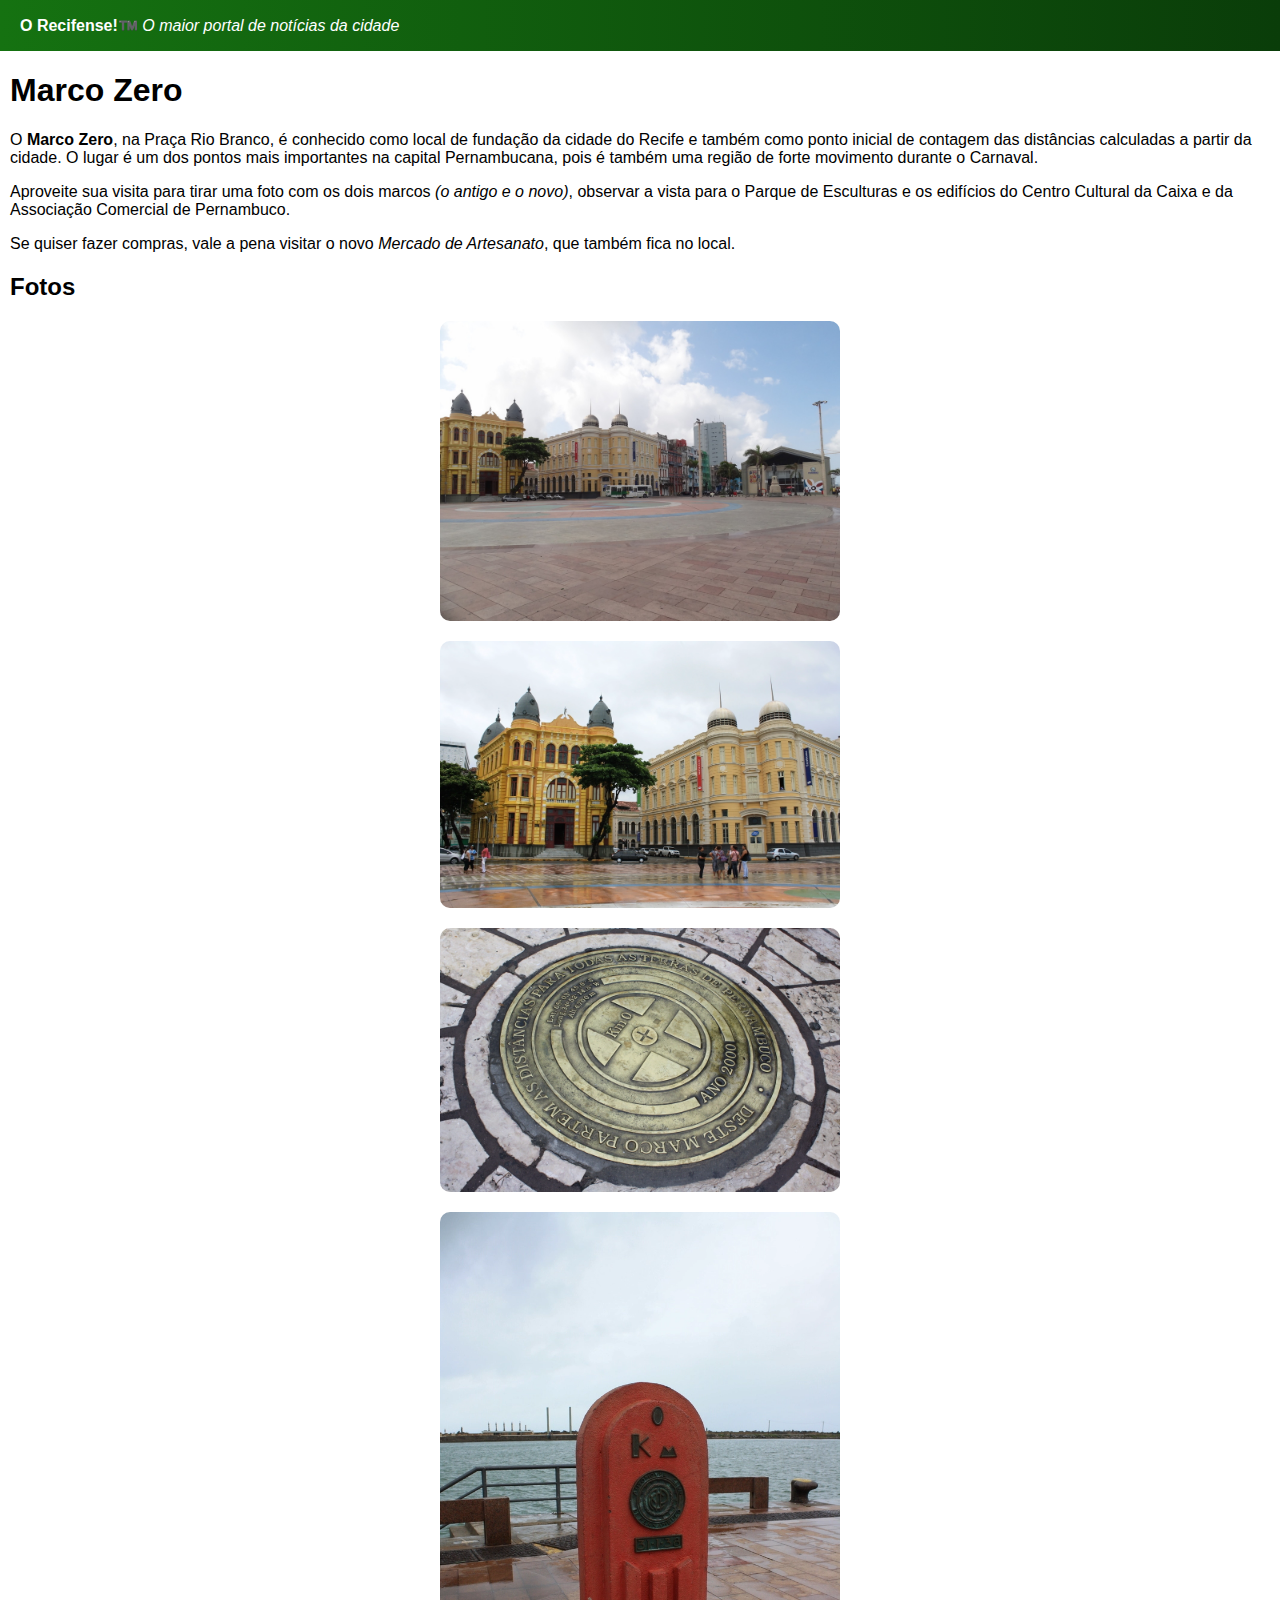
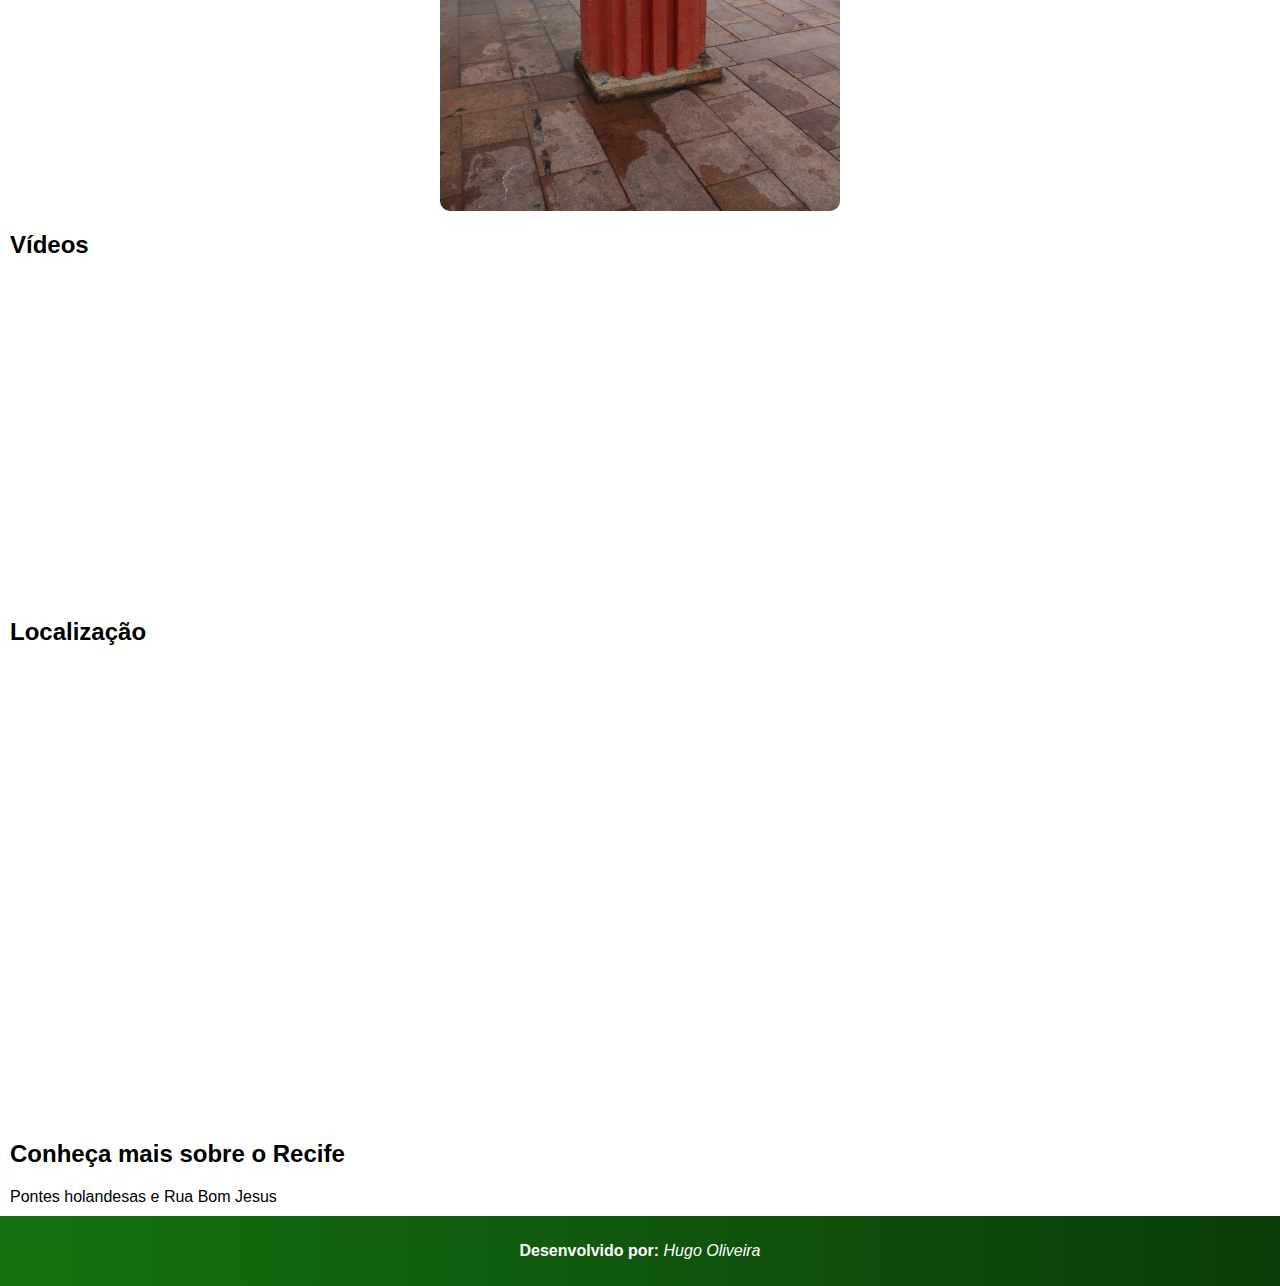
<file: index.html>
<!DOCTYPE html>
<html lang="en">

<head>
    <meta charset="UTF-8">
    <meta name="viewport" content="width=device-width, initial-scale=1.0">
    <title>Praça Marco Zero - Recife</title>
    <link rel="stylesheet" href="styles.css">
</head>

<body>
    <header>
        <p><strong>O Recifense!™️ </strong><i>O maior portal de notícias da cidade</i></p>
    </header>
    <main>
        <h1>Marco Zero</h1>
        <p>O <strong>Marco Zero</strong>, na Praça Rio Branco, é conhecido como local de fundação da cidade do Recife e
            também como ponto inicial de contagem das distâncias calculadas a partir da cidade. O lugar é um dos pontos
            mais importantes na capital Pernambucana, pois é também uma região de forte movimento durante o Carnaval.
        </p>
        <p>Aproveite sua visita para tirar uma foto com os dois marcos <i>(o antigo e o novo)</i>, observar a vista para
            o Parque de Esculturas e os edifícios do Centro Cultural da Caixa e da Associação Comercial de Pernambuco.
        </p>
        <p>Se quiser fazer compras, vale a pena visitar o novo <em>Mercado de Artesanato</em>, que também fica no local.
        </p>
        <h2>Fotos</h2>
        <img src="/img/marco-zero-1.jpg" alt="vista da praça marco zero" width="400">
        <img src="/img/marco-zero-2.webp" alt="vista da praça marco zero" width="400">
        <img src="/img/marco-zero-3.webp" alt="monumento no marco zero" width="400">
        <img src="/img/marco-zero-4.webp" alt="monumento no marco zero" width="400">
        <h2>Vídeos</h2>
        <iframe width="560" height="315" src="https://www.youtube.com/embed/dFd4ZqFde_4?si=e6rNzVs2iXXCXL-6"
            title="YouTube video player" frameborder="0"
            allow="accelerometer; autoplay; clipboard-write; encrypted-media; gyroscope; picture-in-picture; web-share"
            allowfullscreen></iframe>
        <iframe width="560" height="315" src="https://www.youtube.com/embed/qAnG61BWs0I?si=ladl2EqS0mOrbFSK"
            title="YouTube video player" frameborder="0"
            allow="accelerometer; autoplay; clipboard-write; encrypted-media; gyroscope; picture-in-picture; web-share"
            allowfullscreen></iframe>
        <h2>Localização</h2>
        <iframe
            src="https://www.google.com/maps/embed?pb=!1m18!1m12!1m3!1d3950.375106174893!2d-34.87365837310256!3d-8.063166991964536!2m3!1f0!2f0!3f0!3m2!1i1024!2i768!4f13.1!3m3!1m2!1s0x7ab18a48ed72541%3A0xf5636ba795e00cd4!2sPra%C3%A7a%20Bar%C3%A3o%20do%20Rio%20Branco%20-%20Recife%2C%20PE%2C%2050020-360!5e0!3m2!1spt-BR!2sbr!4v1702328963668!5m2!1spt-BR!2sbr"
            width="600" height="450" style="border:0;" allowfullscreen="" loading="lazy"
            referrerpolicy="no-referrer-when-downgrade"></iframe>
        <h2>Conheça mais sobre o Recife</h2>
        <a href="/ponte-rua.html">Pontes holandesas e Rua Bom Jesus</a>

    </main>
    <footer>
        <p><strong>Desenvolvido por: </strong><i>Hugo Oliveira</i></p>
    </footer>

</body>

</html>
</file>
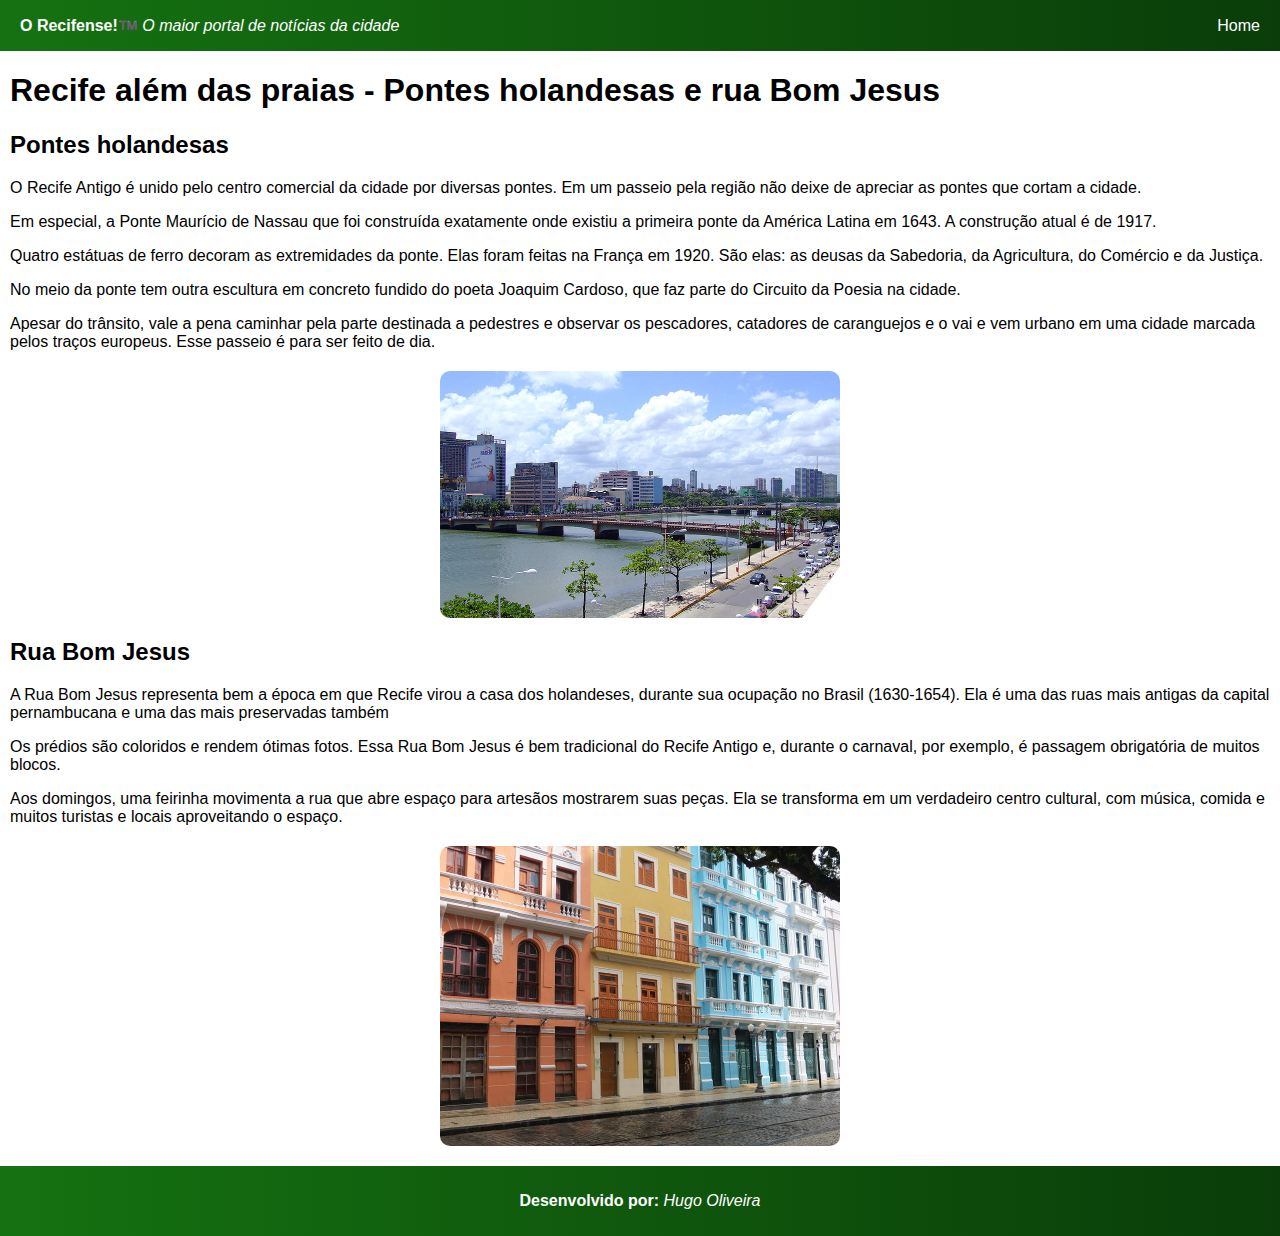
<file: ponte-rua.html>
<!DOCTYPE html>
<html lang="en">

<head>
    <meta charset="UTF-8">
    <meta name="viewport" content="width=device-width, initial-scale=1.0">
    <title>Pontes holandesas e rua Bom Jesus</title>
    <link rel="stylesheet" href="styles.css">
</head>

<body>
    <header>
        <p><strong>O Recifense!™️ </strong><i>O maior portal de notícias da cidade</i></p>
        <a href="/index.html">Home</a>
    </header>
    <main>
        <h1>Recife além das praias - Pontes holandesas e rua Bom Jesus</h1>

        <h2>Pontes holandesas</h2>
        <p>O Recife Antigo é unido pelo centro comercial da cidade por diversas pontes. Em um passeio pela região não deixe de apreciar as pontes que cortam a cidade.</p>

        <p>Em especial, a Ponte Maurício de Nassau que foi construída exatamente onde existiu a primeira ponte da América Latina em 1643. A construção atual é de 1917.</p>
        <p>Quatro estátuas de ferro decoram as extremidades da ponte. Elas foram feitas na França em 1920. São elas: as deusas da Sabedoria, da Agricultura, do Comércio e da Justiça.</p>
        <p>No meio da ponte tem outra escultura em concreto fundido do poeta Joaquim Cardoso, que faz parte do Circuito da Poesia na cidade.</p>
        <p>Apesar do trânsito, vale a pena caminhar pela parte destinada a pedestres e observar os pescadores, catadores de caranguejos e o vai e vem urbano em uma cidade marcada pelos traços europeus. Esse passeio é para ser feito de dia.</p>
        <img src="/img/ponte.jpg" alt="" width="400">

        <h2>Rua Bom Jesus</h2>
        <p>A Rua Bom Jesus representa bem a época em que Recife virou a casa dos holandeses, durante sua ocupação no Brasil (1630-1654). Ela é uma das ruas mais antigas da capital pernambucana e uma das mais preservadas também</p>
        <p>Os prédios são coloridos e rendem ótimas fotos. Essa Rua Bom Jesus é bem tradicional do Recife Antigo e, durante o carnaval, por exemplo, é passagem obrigatória de muitos blocos.</p>
        <p>Aos domingos, uma feirinha movimenta a rua que abre espaço para artesãos mostrarem suas peças. Ela se transforma em um verdadeiro centro cultural, com música, comida e muitos turistas e locais aproveitando o espaço.</p>
        <img src="/img/rua.jpg" alt="" width="400">
    </main>
    <footer>
        <p><strong>Desenvolvido por: </strong><i>Hugo Oliveira</i></p>
    </footer>
</body>

</html>
</file>
<file: styles.css>
body{
    font-family: 'Trebuchet MS', 'Lucida Sans Unicode', 'Lucida Grande', 'Lucida Sans', Arial, sans-serif;
    margin: 0;
    padding: 0;
}

header{
    color: #fff;
    padding: 0 20px 0 20px;
    display: flex;
    justify-content: space-between;
    align-items: center;
    background-image: linear-gradient(to right, #157211, #0a3d09);
}

main{
    text-align: left;
    margin: 10px;
}

header a {
    text-decoration: none;
    color: #fff; 
}

header a:hover {
    text-decoration: underline;
}

main img {
    display: block;
    margin: 20px auto;
    max-width: 100%;
    height: auto;
    border-radius: 10px;
}

footer {
    background-image: linear-gradient(to right, #157211, #0a3d09);
    color: #ffff;
    text-align: center;
    padding: 10px;
}

main a {
    text-decoration: none;
    color: #000; 
}

main a:hover{
    text-decoration: underline;
}
</file>
